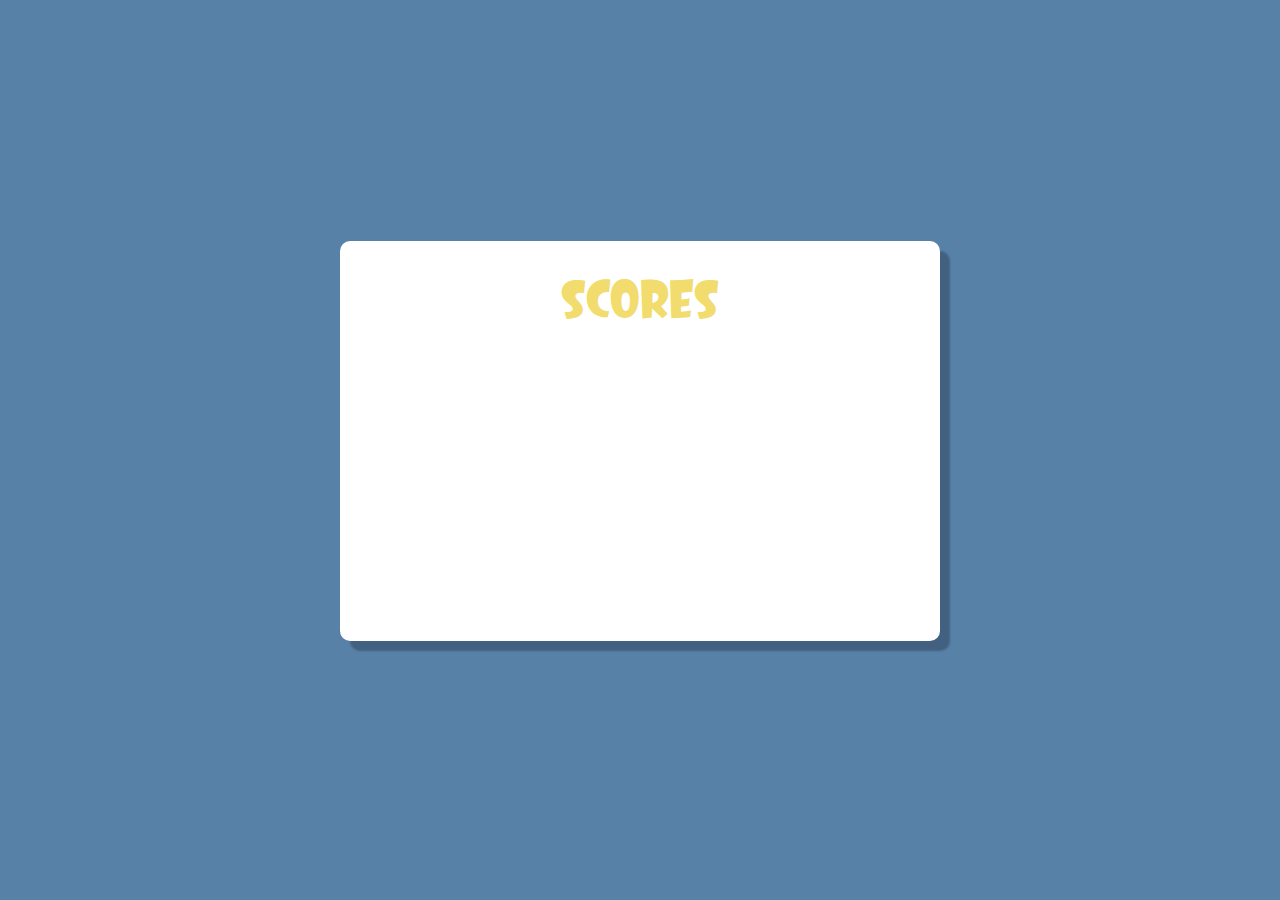
<file: tableau-de-score/index.html>
<!doctype html>
<html class="no-js" lang="">
<head>
    <meta charset="utf-8">
    <title></title>
    <meta name="description" content="">
    <meta name="viewport" content="width=device-width, initial-scale=1">

    <link rel="stylesheet" href="css/custom.css">

</head>

<body>
<div id="alert-popup" class="hidden">Quelqu'un vient de trouver un tag !</div>
<main>
    <div class="wrapper">
        <h1>Scores</h1>
        <div id="score-list"></div>
        <div id="max-tag"></div>
    </div>
</main>
<script src="js/main.js"></script>
</body>
</html>
</file>
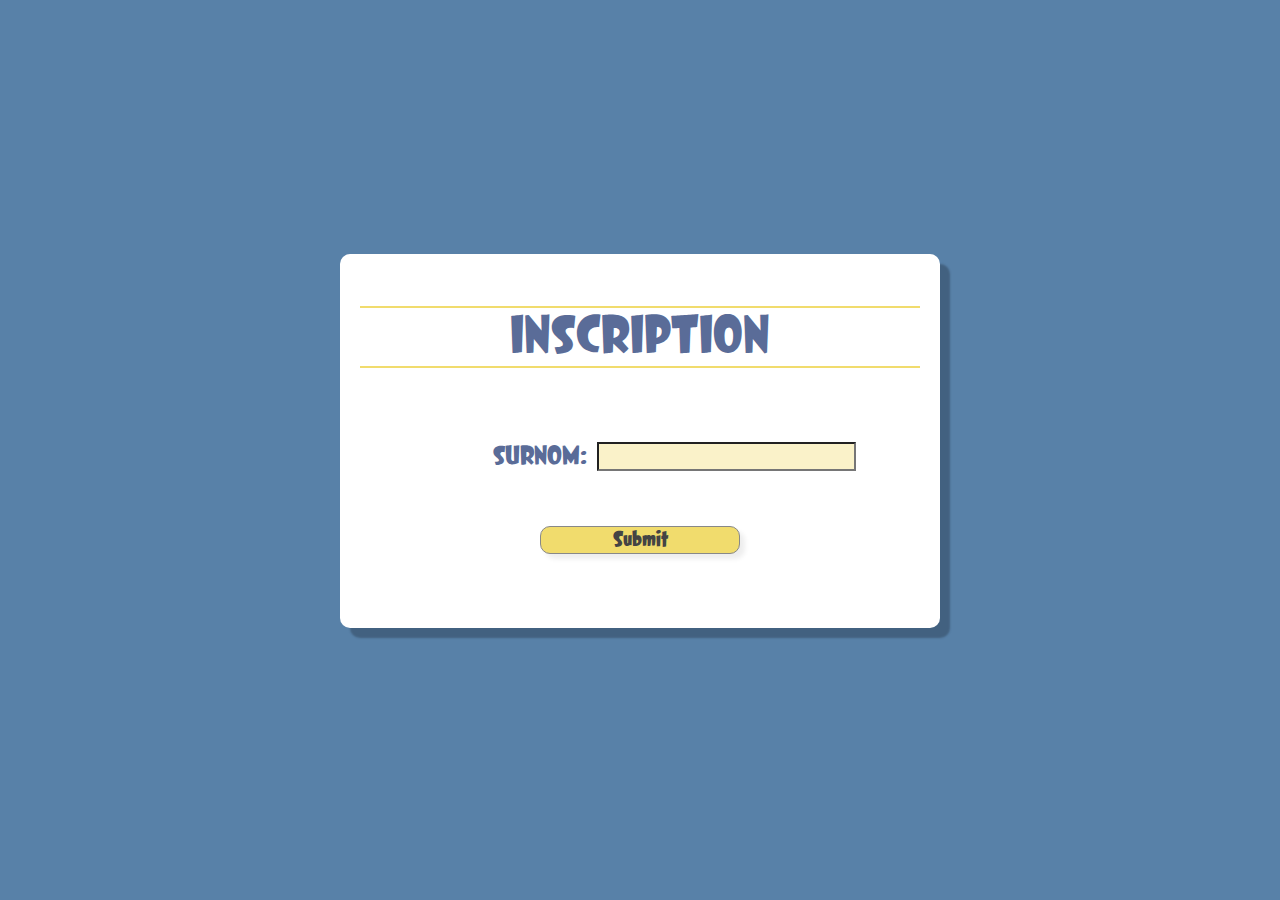
<file: game/inscription.html>
<!doctype html>
<html class="no-js" lang="">
<head>
    <meta charset="utf-8">
    <title></title>
    <meta name="description" content="">
    <meta name="viewport" content="width=device-width, initial-scale=1">
    <link rel="icon" href="./favicon.ico"/>
    <link rel="stylesheet" href="./css/custom.css">

</head>

<body>
<main>
    <div class="wrapper">
        <h1>Inscription</h1>
        <form action="" id="registration">
            <div class="field">
                <label for="username">Surnom:</label>
            <input name="username" id="username" type="text">
            </div>

            <input class="button" type="submit">
        </form>
    </div>
</main>
<script src="./js/inscription.js"></script>
</body>
</html>
</file>
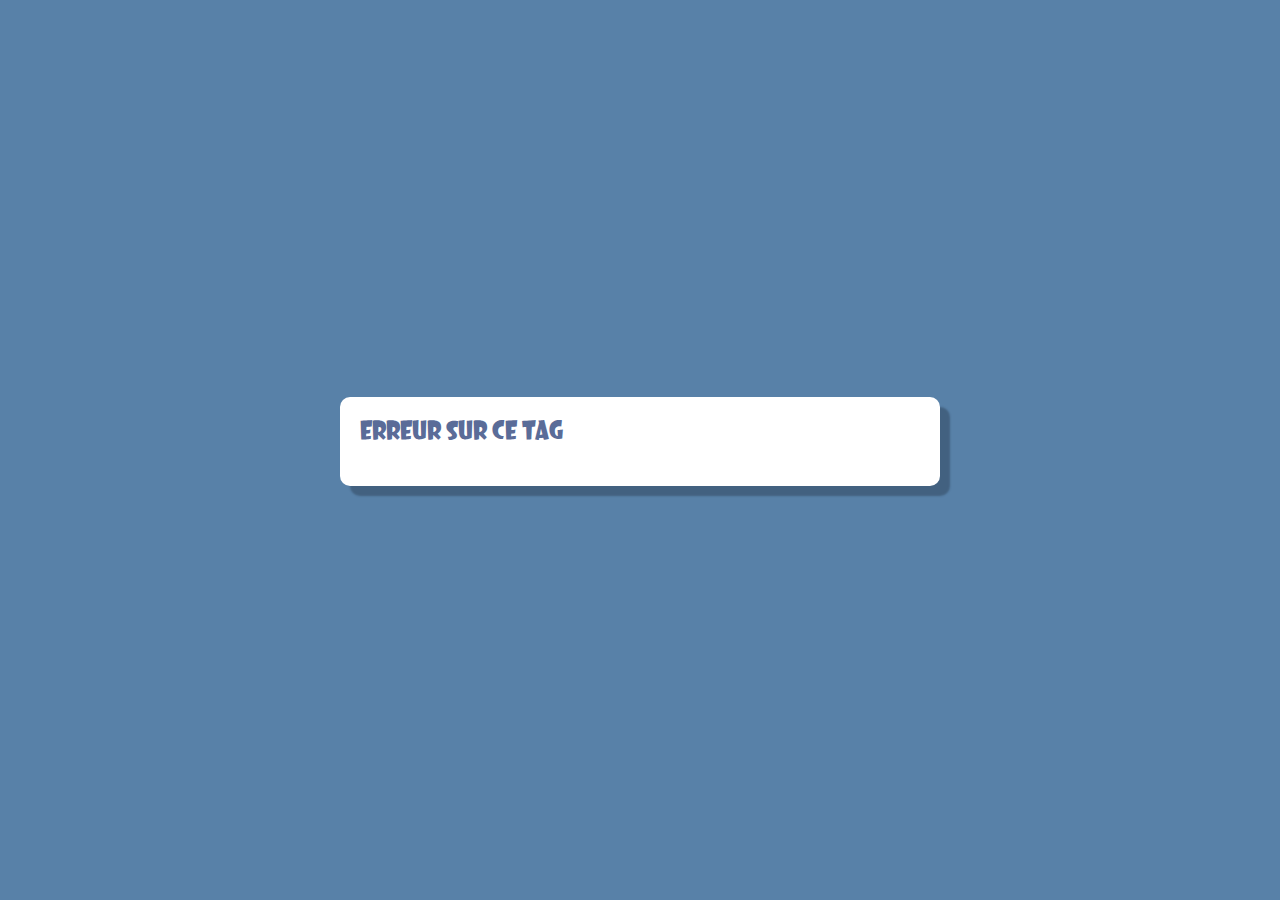
<file: game/validation.html>
<!doctype html>
<html class="no-js" lang="">
<head>
    <meta charset="utf-8">
    <title></title>
    <meta name="description" content="">
    <meta name="viewport" content="width=device-width, initial-scale=1">
    <link rel="icon" href="./favicon.ico"/>
    <link rel="stylesheet" href="./css/custom.css">

</head>

<body>
<main>
    <div class="wrapper">
        <h1>Validation du tag n° <span id="tagNumber"></span></h1>
        <form action="" id="validation">
            <div class="field">
                <label for="username">Qui es tu ?</label>
                <select name="username" id="username">
                </select>
            </div>
            <div class="field">
                <input type="hidden" id="tagId" value="">
                <input type="hidden" id="tagSecret" value="">
            </div>

            <input class="button" type="submit">
        </form>
    </div>
</main>
<script src="./js/validation.js"></script>
</body>
</html>
</file>
<file: tableau-de-score/css/custom.css>
* {
    box-sizing: border-box;
    -webkit-box-sizing: border-box;
    -moz-box-sizing: border-box;
}

@font-face {
    font-family: "Dreamland";
    src: local("Dreamland"),
    url("../fonts/Dreamland Std Regular.otf") format("opentype");
}

body {
    font-family: Dreamland;
    -webkit-font-smoothing: antialiased;
    background: #5881a8;
}

main {
    display: flex;
    margin-top: 4vh;
    justify-content: center;
    align-items: center;
    height: 90vh;
}

.wrapper {
    color: #5a6c98;
    background: white;
    min-height: 400px;
    border-radius: 10px;
    font-size: 24px;
    width: 600px;
    text-transform: uppercase;
    box-shadow: 10px 10px 2px rgba(35, 50, 68, 0.4);
    max-height: 100%;
}

.wrapper h1 {
    text-align: center;
    margin-bottom: 30px;
    color: #f1dc6d;
}

.wrapper .score {
    border-bottom: 2px solid #f1dc6d;
    margin-bottom: 15px;
    margin-left: 40px;
    margin-right: 40px;
}

.wrapper .score .position {
    font-weight: bolder;
    margin-left: 10%;
    width: 20%;
    display: inline-block;
}

.wrapper .score .username {
    width: 40%;
    display: inline-block;
}

.wrapper .score .score-value {
    width: 20%;
    text-align: right;
    display: inline-block;
}


.wrapper .score.first * {
    color: gold;
}

.wrapper .score.second * {
    color: silver;
}

.wrapper .score.third * {
    color: brown;
}

#alert-popup {
    padding: 15px;
    border-radius: 4px;
    color: #5a6c98;
    background: #FFF;
    position: absolute;
    z-index: 20000;
    top: 10px;
    right: 10px;
    font-size: 25px;
    width: 400px;
    box-shadow: 5px 5px 2px rgba(35, 50, 68, 0.4);
}

.hidden {
    transform: translate(600px, 0);
    transition: all 500ms cubic-bezier(0.175, 0.885, 0.32, 1.275);
}

.show {
    transition: all 500ms cubic-bezier(0.175, 0.885, 0.32, 1.275);
}

#max-tag {
    font-size: 15px;
    width: 100%;
    text-align: center;
    margin-top: 20px;
    margin-bottom: 10px;
}

.surlign {
    color: #f1dc6d;
    margin-left: 4px;
    margin-right: 4px;
    /*text-shadow: 2px 0 #000, -2px 0 #000, 0 2px #000, 0 -2px #000, 1px 1px #000, -1px -1px #000, 1px -1px #000, -1px 1px #000;*/
    text-shadow: 2px 2px 0 #5a6c98, 2px -2px 0 #5a6c98, -2px 2px 0 #5a6c98, -2px -2px 0 #5a6c98, 2px 0px 0 #5a6c98, 0px 2px 0 #5a6c98, -2px 0px 0 #5a6c98, 0px -2px 0 #5a6c98;
}
</file>
<file: game/css/custom.css>
* {
    box-sizing: border-box;
    -webkit-box-sizing: border-box;
    -moz-box-sizing: border-box;
}

@font-face {
    font-family: "Dreamland";
    src: local("Dreamland"),
    url("../fonts/Dreamland Std Regular.otf") format("opentype");
}

body {
    font-family: Dreamland;
    -webkit-font-smoothing: antialiased;
    background: #5881a8;
}

main {
    display: flex;
    margin-top: 4vh;
    justify-content: center;
    align-items: center;
    height: 90vh;
}

.wrapper {
    color: #5a6c98;
    background: white;
    border-radius: 10px;
    font-size: 24px;
    width: 600px;
    text-transform: uppercase;
    font-weight: lighter;
    box-shadow: 10px 10px 2px rgba(35, 50, 68, 0.4);
    overflow: scroll;
    max-height: 100%;
    padding: 20px 20px 40px;

}

.wrapper h1 {
    text-align: center;
    margin-bottom: 40px;
    border-bottom: 2px solid #f1dc6d;
    border-top: 2px solid #f1dc6d;
}

.wrapper form {
    margin-left: 40px;
    margin-right: 40px;
    display: flex;
    flex-direction: column;
    height: 20vh;
    justify-content: space-evenly;
    align-items: center;
}

.wrapper form .field {
    display: flex;
    flex-direction: row;
    justify-content: end;
    margin-bottom: 20px;
    width: 90%;
}

.wrapper form#validation .field {
    justify-content: center;
}

.wrapper form#validation .field {
    justify-content: center;
    flex-direction: column;
}

.wrapper form#validation .field label {
    text-align: center;
    margin-bottom: 10px;
    margin-right: 0px;
}

.wrapper form select {
    background: #f1dc6d;
    font-size: 17px;
    background: #f1dc6d5e;
}

.wrapper form .button {
    background: #f1dc6d;
    font-family: Dreamland;
    color: #444;
    font-size: 20px;
    border: 1px solid #888;
    border-radius: 10px;
    width: 200px;
    box-shadow: 5px 5px 5px #eee;
}

.wrapper form .button:hover {
    cursor: pointer;
}

.wrapper form .field label {
    text-align: right;
    margin-right: 10px;
}

.wrapper form .field input {
    width: 60%;
    background: #f1dc6d5e;
    padding-left: 10px;
    font-size: 17px;
}

#welcoming-message {
    text-align: center;
    width: 100%;
}

.surlign {
    font-size: 30px;
    color: #f1dc6d;
    margin-left: 4px;
    margin-right: 4px;
    /*text-shadow: 2px 0 #000, -2px 0 #000, 0 2px #000, 0 -2px #000, 1px 1px #000, -1px -1px #000, 1px -1px #000, -1px 1px #000;*/
    text-shadow: 2px 2px 0 #5a6c98, 2px -2px 0 #5a6c98, -2px 2px 0 #5a6c98, -2px -2px 0 #5a6c98, 2px 0px 0 #5a6c98, 0px 2px 0 #5a6c98, -2px 0px 0 #5a6c98, 0px -2px 0 #5a6c98;
}
</file>
